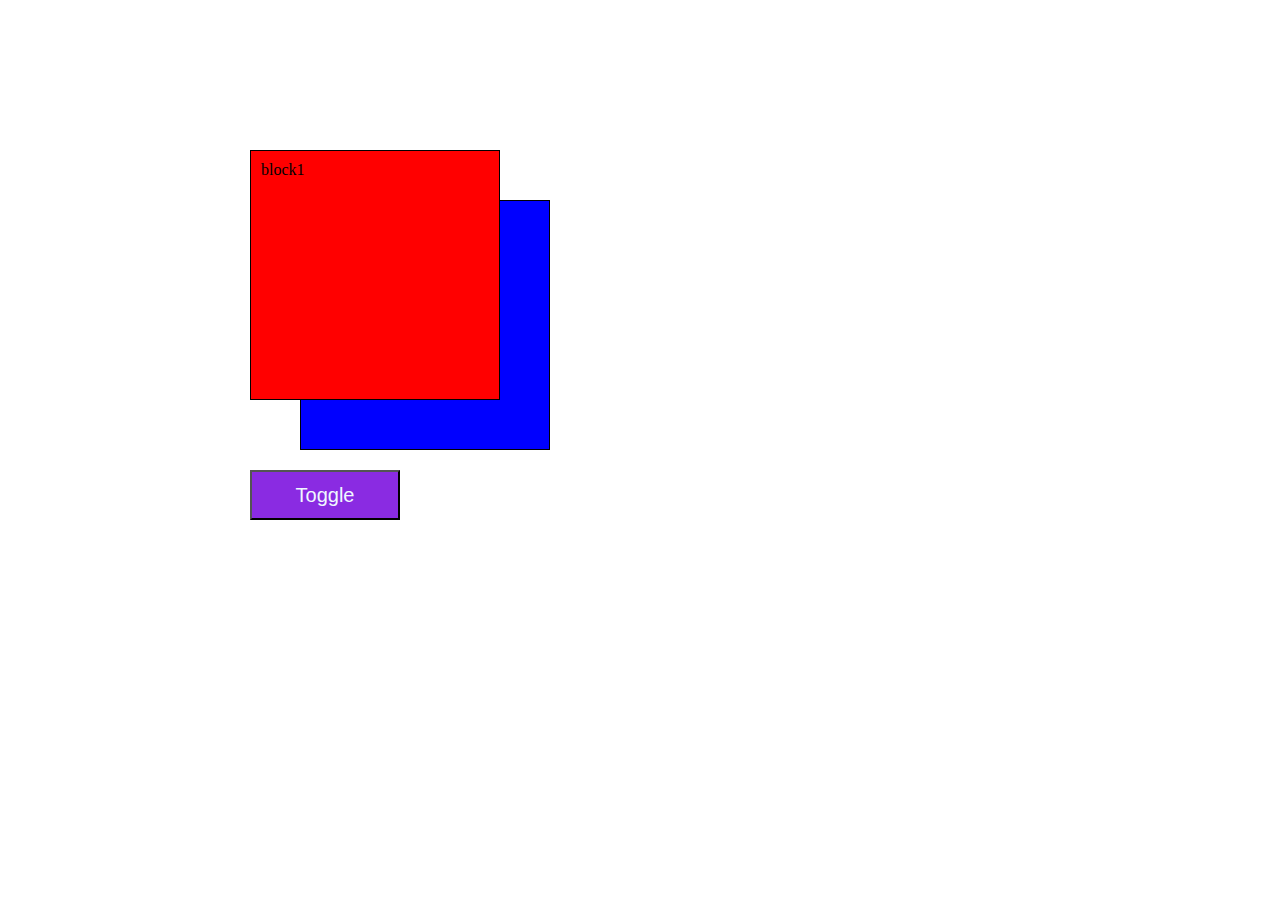
<file: Toggle switch button/index.html>
<!DOCTYPE html>
<html lang="en">
  <head>
    <meta charset="UTF-8" />
    <meta name="viewport" content="width=device-width, initial-scale=1.0" />
    <title>Toggle Button</title>
    <link rel="stylesheet" href="style.css" />
  </head>

  <body>
    <div class="parent">
      <div class="block_1">block1</div>
      <div class="block_2" id="block2">block2</div>
      <button onclick="myFunc()">Toggle</button>
    </div>

    <script>
      function myFunc() { 
        var element = document.getElementById("block2");
        element.classList.toggle("z-index");
      }
    </script>
  </body>
</html>
</file>
<file: Toggle switch button/style.css>
*{
    margin:0;
    padding:0;
    box-sizing: border-box;
}

.parent{
    position:relative;
    margin: 150px 250px;
}
.parent div{
    width:250px;
    height:250px;
    border: 1px solid black;
    padding:10px; 
}
.block_1{
    background-color: red;
}

.block_2{
    background-color: blue;
    position:absolute;
    top:50px;
    left:50px;
    z-index: -1;
}
.z-index{
    z-index:1;
}

button{
width:150px;
height:50px;
padding:5px;
margin-top: 70px;
background-color: blueviolet;
color:aliceblue;
font-size: 20px;
cursor:pointer;
}
</file>
